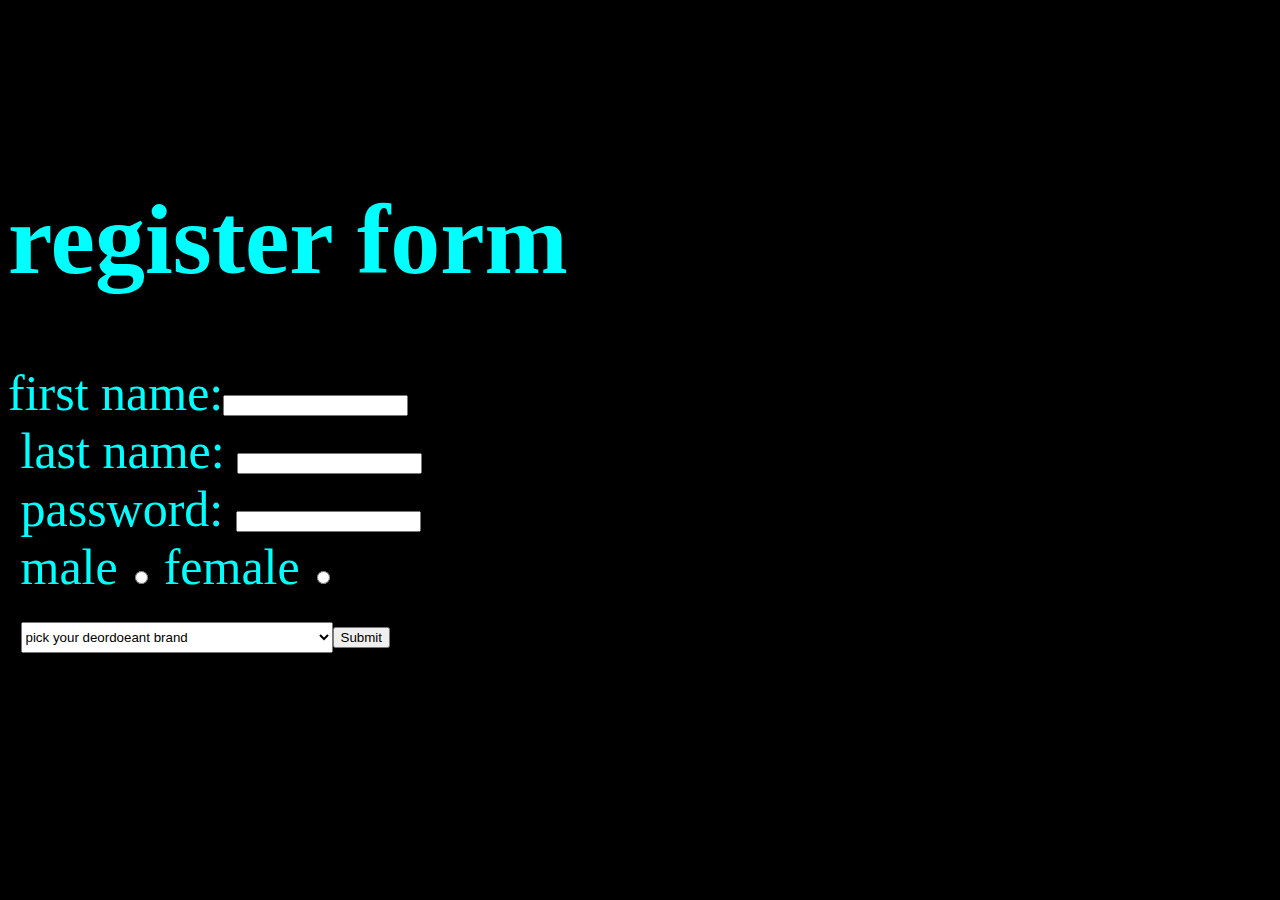
<file: index.html>
<!DOCTYPE html>
<html lang="en">
  <head>
    <meta charset="UTF-8">
    <meta http-equiv="X-UA-Compatible" content="IE=edge">
    <meta name="viewport" content="width=device-width, initial-scale=1.0">
    <title>האתר הכי טוב בעולם של פייגה</title>

    <link rel="stylesheet" href="styles.css">
  </head>
  <body>
    <h1>&nbsp;&nbsp;&nbsp;&nbsp;&nbsp;&nbsp;&nbsp;&nbsp;&nbsp;&nbsp;&nbsp;&nbsp;&nbsp;&nbsp;&nbsp;&nbsp;&nbsp;&nbsp;&nbsp;&nbsp;&nbsp;&nbsp;&nbsp;&nbsp;&nbsp;&nbsp;&nbsp;&nbsp;&nbsp;&nbsp;&nbsp;&nbsp;&nbsp;&nbsp;&nbsp;&nbsp;&nbsp;&nbsp;&nbsp;&nbsp;&nbsp;&nbsp;&nbsp;&nbsp;&nbsp;&nbsp;&nbsp;&nbsp;&nbsp;&nbsp;&nbsp;&nbsp;&nbsp;&nbsp;&nbsp;&nbsp;&nbsp;&nbsp;&nbsp;&nbsp;&nbsp;&nbsp;&nbsp;&nbsp;&nbsp;&nbsp;&nbsp;&nbsp;&nbsp;&nbsp;&nbsp;&nbsp;&nbsp;&nbsp;&nbsp;&nbsp;&nbsp;&nbsp;&nbsp; register form</h1>
    <form name="register" method="get" action="main.html">
      first name:<input type="text" name="fname" id="fname"/><br/>&nbsp;last name:
      <input type="text" name="lastname" id="lastname"/><br/>&nbsp;password:
      <input type="password" name="pass" id="pass"/><br/>&nbsp;male
      <input type="radio" name="gender" value="male"/>
      female
      <input type="radio" name="gender" value="female"/><br/>&nbsp;<select style="height: 31px; width: 312px;" : 20px; width: 343px; margin-top: 0px" >
              <option>pick your deordoeant brand</option>
              <option>axe</option>
              <option>speed stick</option>
              <optiom>old spice</optiom>
              <option>dova</option>
              <option>gillette</option>
              <br/>
              <input type="submit" value="Submit">
          </select>
          <br />
        </body>
</file>
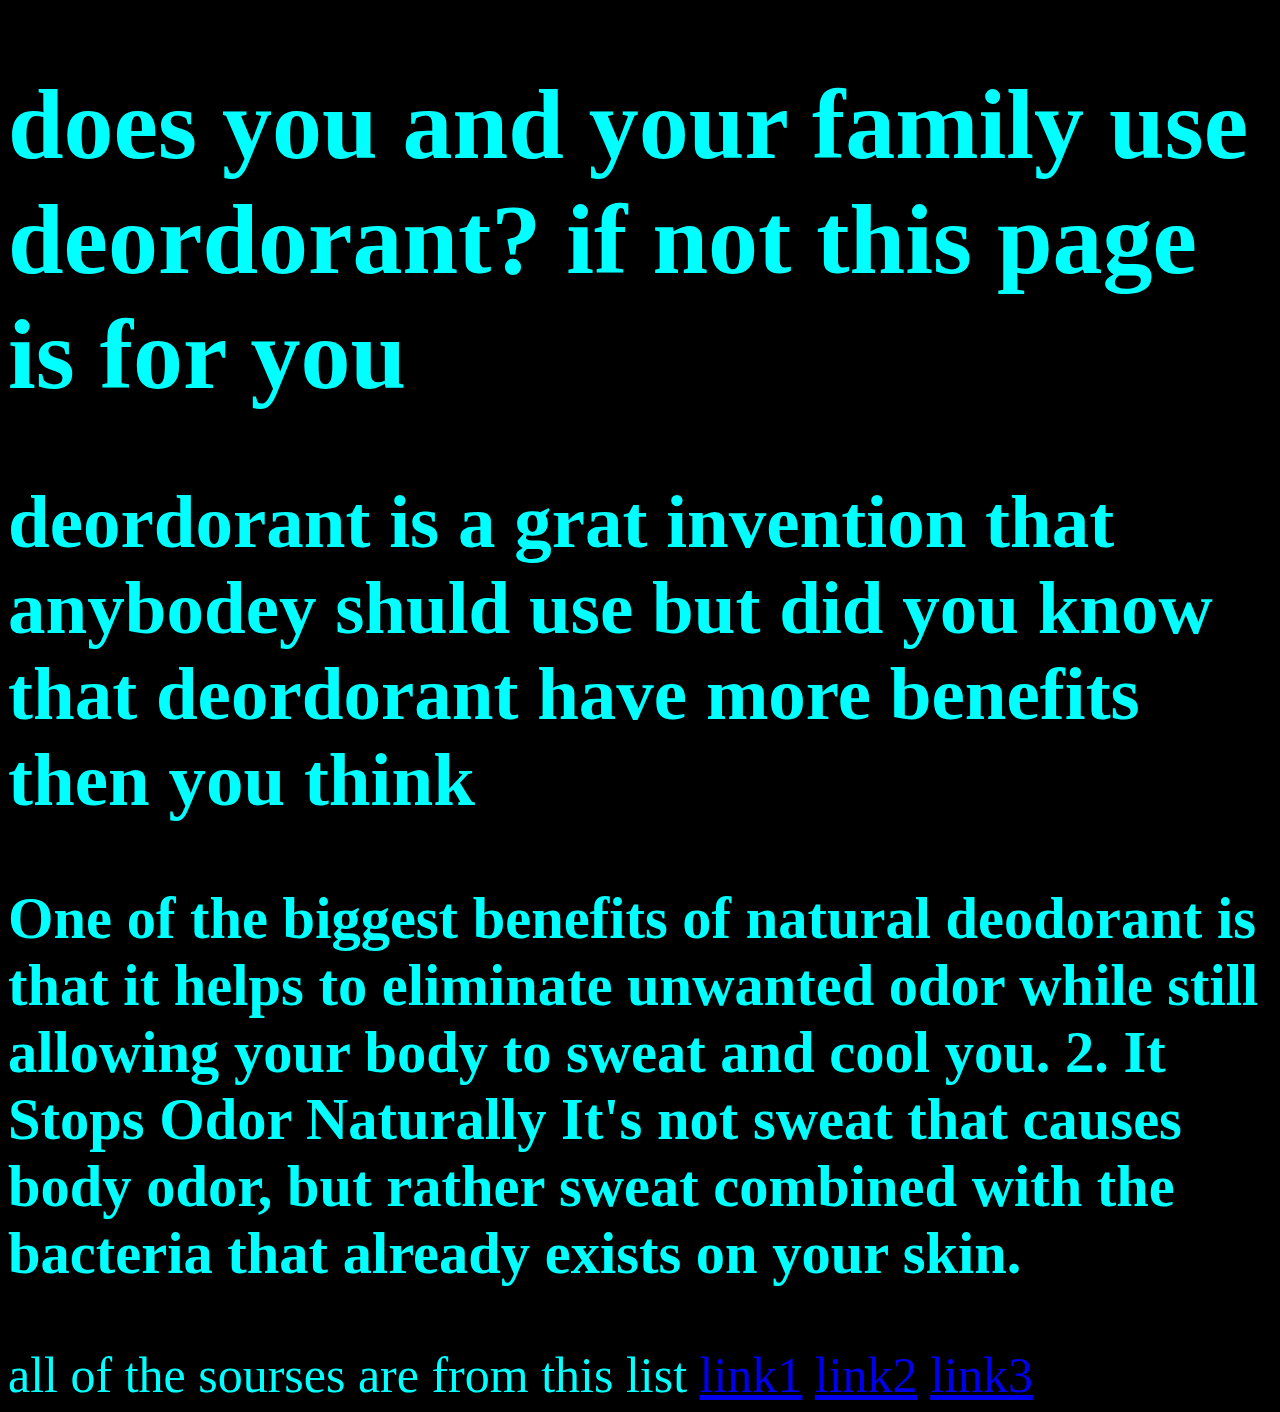
<file: main.html>
<!DOCTYPE html>
<html lang="en">
<head>
  <meta charset="UTF-8">
  <meta http-equiv="X-UA-Compatible" content="IE=edge">
  <meta name="viewport" content="width=device-width, initial-scale=1.0">
  <title>main</title>

  <link rel="stylesheet" href="styles.css">
</head>
<body>

    <h1>does you and your family use deordorant? if not this page is for you</h1>
    <h2>deordorant is a grat invention that anybodey shuld use but did you know that deordorant have more benefits then you think</h2>
    <h3>
One of the biggest benefits of natural deodorant is that it helps to eliminate unwanted odor while still allowing your body to sweat and cool you. 2. It Stops Odor
        Naturally It's not sweat that causes body odor, but rather sweat combined with the bacteria that already exists on your skin.</h3>
    <h7>all of the sourses are from this list</h7>
 <a href="https://www.tomsofmaine.com/good-matters/natural-products/5-benefits-natural-deodorant#:~:text=One%20of%20the%20biggest%20benefits%20of%20natural%20deodorant,the%20bacteria%20that%20already%20exists%20on%20your%20skin.">link1</a>
    <a href="https://brightstuffs.com/benefits-of-natural-deodorant/">link2</a>
    <a href="https://www.mostinside.com/deodorants-advantages-and-disadvantages/">link3</a>
</body>
</html>
</file>
<file: styles.css>
body {
  direction:ltr;
  font-size:50px;
  background-color:black;
  color:aqua
}
</file>
